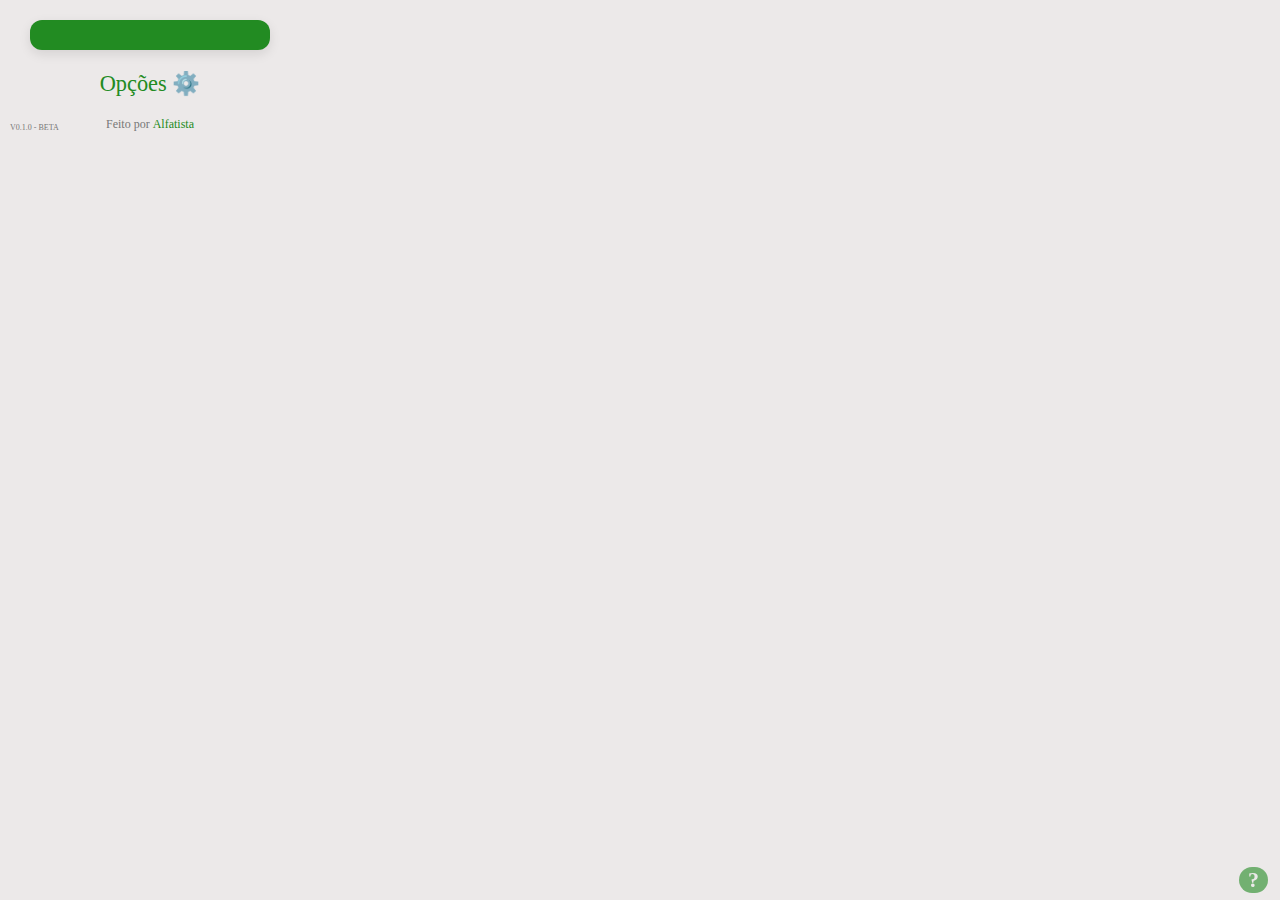
<file: index.html>
<!DOCTYPE html>
<html lang="pt-br">
  <head>
    <meta charset="UTF-8" />
    <link rel="stylesheet" href="./css/style.css" />
  </head>
  <body>
    <main class="main">
      <button id="main__button" class="main__button"></button>

      <a href="./options.html" class="main__link">Opções <span class="gear">&#9881;&#65039;</span></a>

      <div class="main__credit">
        <span class="main__version">V0.1.0 - BETA</span>
        <span>Feito por <a href="https://alfatist.live/pt/" target="_blank" rel="noopener noreferrer">Alfatista</a></span>
      </div>
      <a href="./readme.html" class="main__help_button">?</a>
    </main>

    <script src="./js/imports/exceljs.js"></script>
    <script src="./js/imports/filesaver.js"></script>

    <script src="./js/main/script.js" type="module"></script>
    <script type="module" src="./js/background.js"></script>
  </body>
</html>
</file>
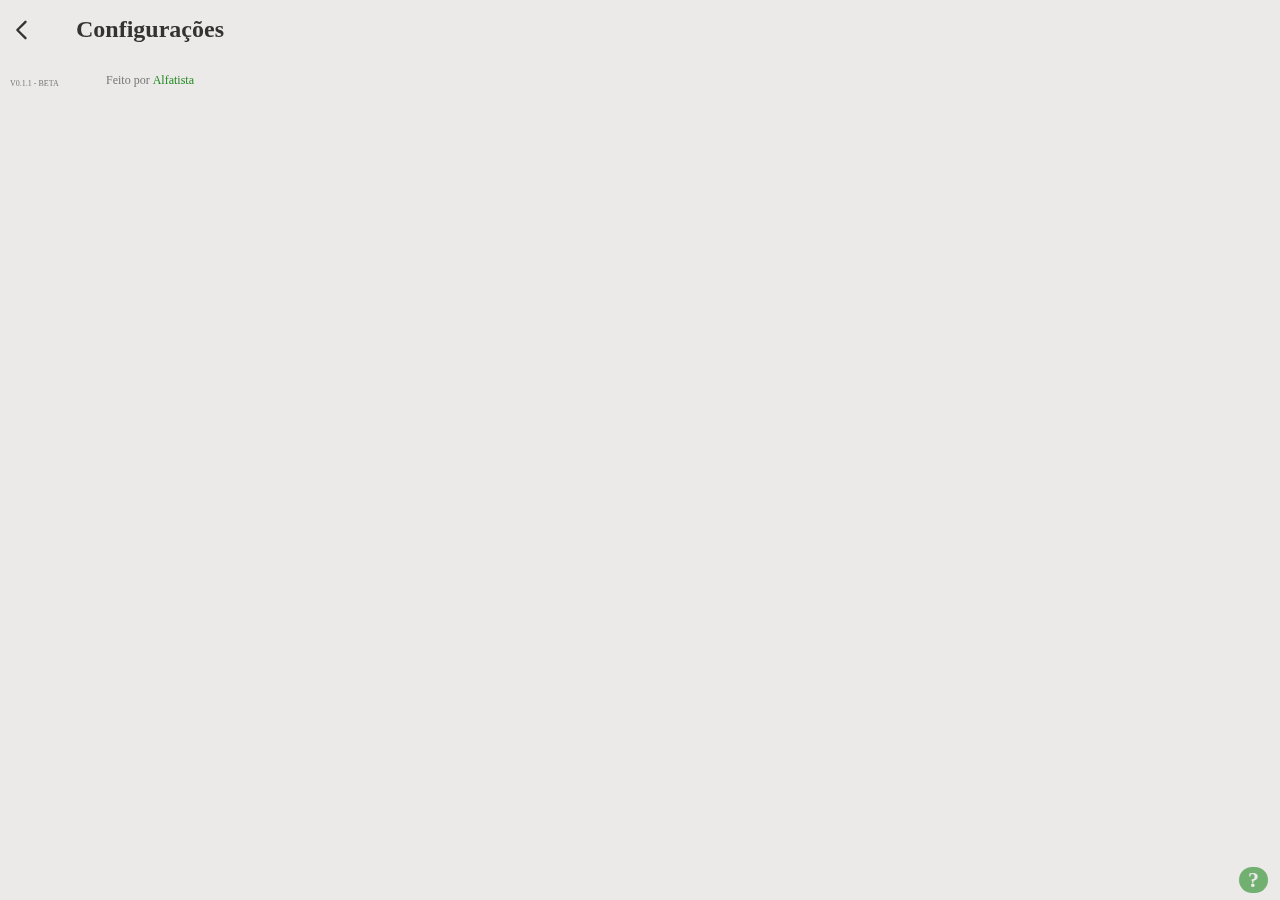
<file: options.html>
<!DOCTYPE html>
<html lang="pt-br">
  <head>
    <meta charset="UTF-8" />
    <link rel="stylesheet" href="./css/icons.css" />
    <link rel="stylesheet" href="./css/style.css" />
    <style>
      .form__label {
        font-weight: bold;
        color: #444;
      }

      .form__dates {
        display: grid;
        grid-row-gap: 10px;
        align-items: center;
        grid-template-columns: 1fr 4fr;
      }

      .form__input[type="date"] {
        padding: 0.6rem 1rem;
        border: 1px solid #ccc;
        border-radius: 0.6rem;
        font-size: 1rem;
        background-color: #f9f9f9;
        color: #333;
        transition: border-color 0.3s ease, box-shadow 0.3s ease;
        cursor: pointer;
      }

      .form__input[type="date"]:focus {
        border-color: #888;
        box-shadow: 0 0 0 3px rgba(100, 100, 255, 0.2);
        outline: none;
      }
    </style>
  </head>

  <body>
    <main class="main doc options">
      <a href="./index.html" class="doc__back_button">
        <svg
          class="doc__back_icon"
          xmlns="http://www.w3.org/2000/svg"
          width="28"
          height="28"
          fill="none"
          viewBox="0 0 24 24"
          stroke="#333"
          stroke-width="2"
        >
          <path stroke-linecap="round" stroke-linejoin="round" d="M15 19l-7-7 7-7" />
        </svg>
      </a>
      <h1>Configurações</h1>

      <div id="options__feedback" class="options__feedback">
        <i class="icon"
          ><svg xmlns="http://www.w3.org/2000/svg" fill="none" viewBox="0 0 24 24" stroke="#fff">
            <path stroke-linecap="round" stroke-linejoin="round" stroke-width="2" d="M5 13l4 4L19 7" />
          </svg>
        </i>
        <span class="message">Configurações salvas com sucesso!</span>
      </div>
      <form action="#" id="options__form"></form>
      <div class="main__credit">
        <span class="main__version">V0.1.1 - BETA</span>
        <span>Feito por <a href="https://alfatist.live/pt/" target="_blank" rel="noopener noreferrer">Alfatista</a></span>
      </div>
      <a href="./readme.html" class="main__help_button">?</a>
    </main>
    <script type="module" src="./js/options/script.js"></script>
  </body>
</html>
</file>
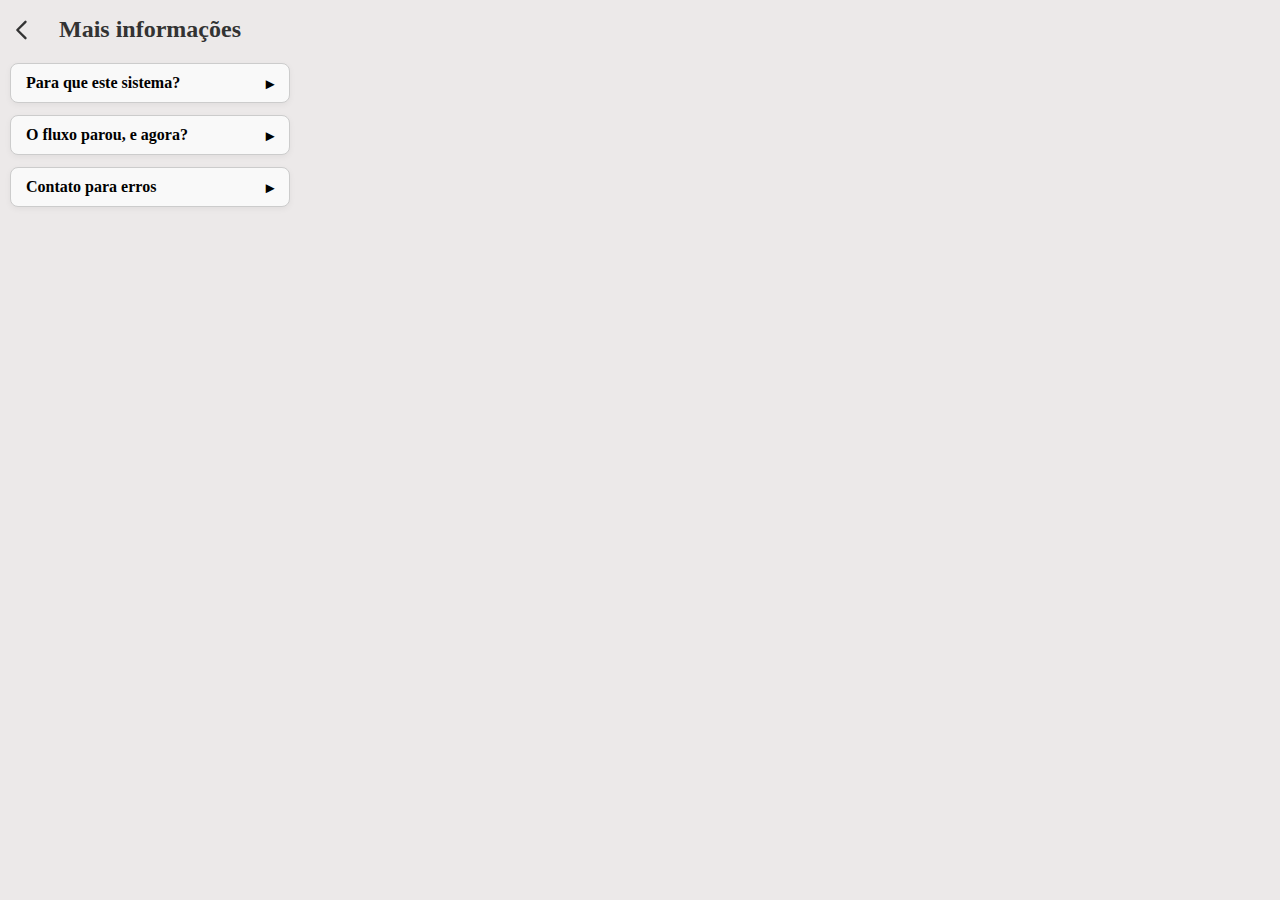
<file: readme.html>
<!DOCTYPE html>
<html lang="pt-br">
  <head>
    <meta charset="UTF-8" />
    <link rel="stylesheet" href="./css/style.css" />
  </head>
  <body>
    <main class="main doc">
      <a href="./index.html" class="doc__back_button" style="position: absolute">
        <svg
          class="doc__back_icon"
          xmlns="http://www.w3.org/2000/svg"
          width="28"
          height="28"
          fill="none"
          viewBox="0 0 24 24"
          stroke="#333"
          stroke-width="2"
        >
          <path stroke-linecap="round" stroke-linejoin="round" d="M15 19l-7-7 7-7" />
        </svg>
      </a>
      <h1>Mais informações</h1>

      <details>
        <summary>Para que este sistema?</summary>
        <p>
          Este sistema foi pensado para facilitar o trabalho de coleta de cotações de locadoras. <br />É simulado todas as tarefas que usualmente você
          faria para coletar as cotações.
        </p>
        <p>Para tal, é utilizado a API chrome extensions.</p>
      </details>

      <details>
        <summary>O fluxo parou, e agora?</summary>
        <p>
          O sistema só segue para a próxima etapa depois de garantir que ela de fato é possível. Isso inclui verificar se x menu de dropbox já saiu da
          tela, se a página de cotações está sendo exibida e outros.
        </p>
        <p>Se o fluxo do sistema parou, tente continuar manualmente até a próxima etapa, que o sistema deve captar a alteração.</p>

        <p>Caso contrário, consulte <a href="#contact">contato</a></p>
      </details>

      <details>
        <summary id="contact">Contato para erros</summary>

        <p style="text-align: center">
          <strong>
            <a href="https://www.linkedin.com/in/alfatist/" target="_blank" rel="noopener noreferrer">Linkedin</a> |
            <a href="mailto:mateushprofissional@gmail.com">E-mail</a> |
            <a href="https://alfatist.live/pt/" target="_blank" rel="noopener noreferrer">Portfólio</a>
          </strong>
        </p>
        <p>Acima, meios de comunicação para relatar quaisquer erros, dúvidas, reclamações ou elogios (principalmente)!</p>
      </details>
    </main>
  </body>
</html>
</file>
<file: css/style.css>
@import url(./main/main.css);
@import url(./doc/doc.css);
@import url(./options/options.css);

body {
  margin: 0;
  background-color: #ece9e9;
}

* {
  box-sizing: border-box;
}

img {
  width: 100%;
}
</file>
<file: css/icons.css>
@font-face {
  font-family: "icomoon";
  src: url("../fonts/icomoon.eot?hhoqsh");
  src: url("../fonts/icomoon.eot?hhoqsh#iefix") format("embedded-opentype"), url("../fonts/icomoon.ttf?hhoqsh") format("truetype"),
    url("../fonts/icomoon.woff?hhoqsh") format("woff"), url("../fonts/icomoon.svg?hhoqsh#icomoon") format("svg");
  font-weight: normal;
  font-style: normal;
  font-display: block;
}

[class^="icon-"],
[class*=" icon-"] {
  /* use !important to prevent issues with browser extensions that change fonts */
  font-family: "icomoon" !important;
  speak: never;
  font-style: normal;
  font-weight: normal;
  font-variant: normal;
  text-transform: none;
  line-height: 1;

  /* Better Font Rendering =========== */
  -webkit-font-smoothing: antialiased;
  -moz-osx-font-smoothing: grayscale;
}

.icon-localiza .path1:before {
  content: "\e900";
  color: rgb(5, 102, 44);
}
.icon-localiza .path2:before {
  content: "\e901";
  margin-left: -1em;
  color: rgb(254, 255, 254);
}
.icon-localiza .path3:before {
  content: "\e902";
  margin-left: -1em;
  color: rgb(124, 221, 33);
}
.icon-movida .path1:before {
  content: "\e903";
  color: rgb(237, 114, 3);
}
.icon-movida .path2:before {
  content: "\e904";
  margin-left: -1em;
  color: rgb(255, 252, 250);
}
.icon-movida .path3:before {
  content: "\e905";
  margin-left: -1em;
  color: rgb(255, 254, 253);
}
.icon-movida .path4:before {
  content: "\e906";
  margin-left: -1em;
  color: rgb(255, 253, 252);
}
.icon-movida .path5:before {
  content: "\e907";
  margin-left: -1em;
  color: rgb(255, 253, 251);
}
.icon-movida .path6:before {
  content: "\e908";
  margin-left: -1em;
  color: rgb(255, 253, 251);
}
.icon-movida .path7:before {
  content: "\e909";
  margin-left: -1em;
  color: rgb(255, 252, 250);
}
.icon-movida .path8:before {
  content: "\e90a";
  margin-left: -1em;
  color: rgb(255, 252, 250);
}
.icon-movida .path9:before {
  content: "\e90b";
  margin-left: -1em;
  color: rgb(254, 246, 239);
}
.icon-movida .path10:before {
  content: "\e90c";
  margin-left: -1em;
  color: rgb(254, 245, 237);
}
.icon-movida .path11:before {
  content: "\e90d";
  margin-left: -1em;
  color: rgb(254, 245, 237);
}
.icon-movida .path12:before {
  content: "\e90e";
  margin-left: -1em;
  color: rgb(253, 240, 228);
}
.icon-movida .path13:before {
  content: "\e90f";
  margin-left: -1em;
  color: rgb(253, 240, 228);
}
.icon-movida .path14:before {
  content: "\e910";
  margin-left: -1em;
  color: rgb(253, 240, 228);
}
.icon-movida .path15:before {
  content: "\e911";
  margin-left: -1em;
  color: rgb(253, 240, 228);
}
.icon-movida .path16:before {
  content: "\e912";
  margin-left: -1em;
  color: rgb(254, 244, 235);
}
.icon-movida .path17:before {
  content: "\e913";
  margin-left: -1em;
  color: rgb(254, 246, 239);
}
.icon-movida .path18:before {
  content: "\e914";
  margin-left: -1em;
  color: rgb(254, 244, 235);
}
.icon-movida .path19:before {
  content: "\e915";
  margin-left: -1em;
  color: rgb(253, 240, 228);
}
.icon-movida .path20:before {
  content: "\e916";
  margin-left: -1em;
  color: rgb(254, 245, 237);
}
.icon-movida .path21:before {
  content: "\e917";
  margin-left: -1em;
  color: rgb(253, 237, 223);
}
.icon-movida .path22:before {
  content: "\e918";
  margin-left: -1em;
  color: rgb(253, 237, 223);
}
.icon-movida .path23:before {
  content: "\e919";
  margin-left: -1em;
  color: rgb(254, 245, 237);
}
.icon-movida .path24:before {
  content: "\e91a";
  margin-left: -1em;
  color: rgb(237, 117, 9);
}
.icon-movida .path25:before {
  content: "\e91b";
  margin-left: -1em;
  color: rgb(237, 116, 7);
}
.icon-movida .path26:before {
  content: "\e91c";
  margin-left: -1em;
  color: rgb(238, 120, 13);
}
.icon-movida .path27:before {
  content: "\e91d";
  margin-left: -1em;
  color: rgb(238, 120, 13);
}
.icon-movida .path28:before {
  content: "\e91e";
  margin-left: -1em;
  color: rgb(238, 120, 13);
}
.icon-movida .path29:before {
  content: "\e91f";
  margin-left: -1em;
  color: rgb(238, 120, 13);
}
.icon-unidas .path1:before {
  content: "\e920";
  color: rgb(1, 139, 190);
}
.icon-unidas .path2:before {
  content: "\e921";
  margin-left: -1em;
  color: rgb(0, 80, 143);
}
.icon-unidas .path3:before {
  content: "\e922";
  margin-left: -1em;
  color: rgb(1, 133, 185);
}
.icon-unidas .path4:before {
  content: "\e923";
  margin-left: -1em;
  color: rgb(0, 86, 148);
}
.icon-unidas .path5:before {
  content: "\e924";
  margin-left: -1em;
  color: rgb(1, 129, 182);
}
.icon-unidas .path6:before {
  content: "\e925";
  margin-left: -1em;
  color: rgb(1, 125, 179);
}
.icon-unidas .path7:before {
  content: "\e926";
  margin-left: -1em;
  color: rgb(1, 120, 175);
}
.icon-unidas .path8:before {
  content: "\e927";
  margin-left: -1em;
  color: rgb(0, 94, 154);
}
.icon-unidas .path9:before {
  content: "\e928";
  margin-left: -1em;
  color: rgb(1, 122, 177);
}
.icon-unidas .path10:before {
  content: "\e929";
  margin-left: -1em;
  color: rgb(0, 100, 159);
}
.icon-unidas .path11:before {
  content: "\e92a";
  margin-left: -1em;
  color: rgb(0, 89, 150);
}
.icon-unidas .path12:before {
  content: "\e92b";
  margin-left: -1em;
  color: rgb(0, 97, 156);
}
.icon-unidas .path13:before {
  content: "\e92c";
  margin-left: -1em;
  color: rgb(0, 102, 161);
}
.icon-unidas .path14:before {
  content: "\e92d";
  margin-left: -1em;
  color: rgb(0, 91, 152);
}
.icon-unidas .path15:before {
  content: "\e92e";
  margin-left: -1em;
  color: rgb(0, 104, 162);
}
.icon-unidas .path16:before {
  content: "\e92f";
  margin-left: -1em;
  color: rgb(1, 117, 173);
}
.icon-unidas .path17:before {
  content: "\e930";
  margin-left: -1em;
  color: rgb(4, 115, 171);
}
.icon-unidas .path18:before {
  content: "\e931";
  margin-left: -1em;
  color: rgb(0, 104, 162);
}
.icon-unidas .path19:before {
  content: "\e932";
  margin-left: -1em;
  color: rgb(3, 110, 167);
}
.icon-unidas .path20:before {
  content: "\e933";
  margin-left: -1em;
  color: rgb(1, 117, 173);
}
.icon-unidas .path21:before {
  content: "\e934";
  margin-left: -1em;
  color: rgb(3, 110, 167);
}
.icon-unidas .path22:before {
  content: "\e935";
  margin-left: -1em;
  color: rgb(3, 107, 164);
}
.icon-unidas .path23:before {
  content: "\e936";
  margin-left: -1em;
  color: rgb(252, 253, 254);
}
.icon-unidas .path24:before {
  content: "\e937";
  margin-left: -1em;
  color: rgb(0, 104, 162);
}
.icon-unidas .path25:before {
  content: "\e938";
  margin-left: -1em;
  color: rgb(4, 115, 171);
}
.icon-unidas .path26:before {
  content: "\e939";
  margin-left: -1em;
  color: rgb(247, 250, 252);
}
.icon-unidas .path27:before {
  content: "\e93a";
  margin-left: -1em;
  color: rgb(247, 250, 252);
}
.icon-unidas .path28:before {
  content: "\e93b";
  margin-left: -1em;
  color: rgb(247, 250, 252);
}
.icon-unidas .path29:before {
  content: "\e93c";
  margin-left: -1em;
  color: rgb(247, 250, 252);
}
.icon-unidas .path30:before {
  content: "\e93d";
  margin-left: -1em;
  color: rgb(247, 250, 252);
}
.icon-unidas .path31:before {
  content: "\e93e";
  margin-left: -1em;
  color: rgb(3, 107, 164);
}
.icon-unidas .path32:before {
  content: "\e93f";
  margin-left: -1em;
  color: rgb(247, 250, 252);
}
.icon-unidas .path33:before {
  content: "\e940";
  margin-left: -1em;
  color: rgb(3, 107, 164);
}
.icon-unidas .path34:before {
  content: "\e941";
  margin-left: -1em;
  color: rgb(3, 107, 164);
}
.icon-unidas .path35:before {
  content: "\e942";
  margin-left: -1em;
  color: rgb(3, 107, 164);
}
.icon-unidas .path36:before {
  content: "\e943";
  margin-left: -1em;
  color: rgb(0, 102, 161);
}
.icon-unidas .path37:before {
  content: "\e944";
  margin-left: -1em;
  color: rgb(3, 107, 164);
}
.icon-unidas .path38:before {
  content: "\e945";
  margin-left: -1em;
  color: rgb(3, 107, 164);
}
.icon-unidas .path39:before {
  content: "\e946";
  margin-left: -1em;
  color: rgb(0, 102, 161);
}
.icon-unidas .path40:before {
  content: "\e947";
  margin-left: -1em;
  color: rgb(3, 107, 164);
}
.icon-unidas .path41:before {
  content: "\e948";
  margin-left: -1em;
  color: rgb(3, 107, 164);
}
.icon-unidas .path42:before {
  content: "\e949";
  margin-left: -1em;
  color: rgb(3, 107, 164);
}
.icon-unidas .path43:before {
  content: "\e94a";
  margin-left: -1em;
  color: rgb(3, 107, 164);
}
.icon-unidas .path44:before {
  content: "\e94b";
  margin-left: -1em;
  color: rgb(3, 107, 164);
}
.icon-unidas .path45:before {
  content: "\e94c";
  margin-left: -1em;
  color: rgb(4, 115, 171);
}
.icon-unidas .path46:before {
  content: "\e94d";
  margin-left: -1em;
  color: rgb(0, 102, 161);
}
.icon-unidas .path47:before {
  content: "\e94e";
  margin-left: -1em;
  color: rgb(3, 107, 164);
}
.icon-unidas .path48:before {
  content: "\e94f";
  margin-left: -1em;
  color: rgb(0, 102, 161);
}
.icon-unidas .path49:before {
  content: "\e950";
  margin-left: -1em;
  color: rgb(3, 107, 164);
}
.icon-unidas .path50:before {
  content: "\e951";
  margin-left: -1em;
  color: rgb(3, 107, 164);
}
.icon-unidas .path51:before {
  content: "\e952";
  margin-left: -1em;
  color: rgb(3, 107, 164);
}
.icon-unidas .path52:before {
  content: "\e953";
  margin-left: -1em;
  color: rgb(3, 107, 164);
}
.icon-unidas .path53:before {
  content: "\e954";
  margin-left: -1em;
  color: rgb(3, 107, 164);
}
.icon-unidas .path54:before {
  content: "\e955";
  margin-left: -1em;
  color: rgb(1, 115, 171);
}
.icon-unidas .path55:before {
  content: "\e956";
  margin-left: -1em;
  color: rgb(4, 115, 171);
}
.icon-unidas .path56:before {
  content: "\e957";
  margin-left: -1em;
  color: rgb(1, 115, 171);
}
.icon-unidas .path57:before {
  content: "\e958";
  margin-left: -1em;
  color: rgb(4, 115, 171);
}
.icon-unidas .path58:before {
  content: "\e959";
  margin-left: -1em;
  color: rgb(3, 110, 167);
}
.icon-unidas .path59:before {
  content: "\e95a";
  margin-left: -1em;
  color: rgb(0, 104, 162);
}
.icon-unidas .path60:before {
  content: "\e95b";
  margin-left: -1em;
  color: rgb(0, 104, 162);
}
.icon-unidas .path61:before {
  content: "\e95c";
  margin-left: -1em;
  color: rgb(3, 110, 167);
}
.icon-unidas .path62:before {
  content: "\e95d";
  margin-left: -1em;
  color: rgb(1, 120, 175);
}
.icon-unidas .path63:before {
  content: "\e95e";
  margin-left: -1em;
  color: rgb(4, 115, 171);
}
.icon-unidas .path64:before {
  content: "\e95f";
  margin-left: -1em;
  color: rgb(4, 115, 171);
}
.icon-unidas .path65:before {
  content: "\e960";
  margin-left: -1em;
  color: rgb(4, 115, 171);
}
.icon-unidas .path66:before {
  content: "\e961";
  margin-left: -1em;
  color: rgb(4, 115, 171);
}
.icon-unidas .path67:before {
  content: "\e962";
  margin-left: -1em;
  color: rgb(3, 110, 167);
}
.icon-unidas .path68:before {
  content: "\e963";
  margin-left: -1em;
  color: rgb(3, 107, 164);
}
.icon-unidas .path69:before {
  content: "\e964";
  margin-left: -1em;
  color: rgb(3, 107, 164);
}
.icon-unidas .path70:before {
  content: "\e965";
  margin-left: -1em;
  color: rgb(4, 115, 171);
}
.icon-unidas .path71:before {
  content: "\e966";
  margin-left: -1em;
  color: rgb(3, 110, 167);
}
.icon-unidas .path72:before {
  content: "\e967";
  margin-left: -1em;
  color: rgb(247, 250, 252);
}
.icon-unidas .path73:before {
  content: "\e968";
  margin-left: -1em;
  color: rgb(3, 110, 167);
}
.icon-unidas .path74:before {
  content: "\e969";
  margin-left: -1em;
  color: rgb(3, 110, 167);
}
.icon-unidas .path75:before {
  content: "\e96a";
  margin-left: -1em;
  color: rgb(3, 110, 167);
}
.icon-unidas .path76:before {
  content: "\e96b";
  margin-left: -1em;
  color: rgb(3, 110, 167);
}
.icon-unidas .path77:before {
  content: "\e96c";
  margin-left: -1em;
  color: rgb(3, 110, 167);
}
.icon-unidas .path78:before {
  content: "\e96d";
  margin-left: -1em;
  color: rgb(3, 107, 164);
}
.icon-unidas .path79:before {
  content: "\e96e";
  margin-left: -1em;
  color: rgb(3, 107, 164);
}
.icon-unidas .path80:before {
  content: "\e96f";
  margin-left: -1em;
  color: rgb(4, 115, 171);
}
.icon-unidas .path81:before {
  content: "\e970";
  margin-left: -1em;
  color: rgb(4, 115, 171);
}
.icon-unidas .path82:before {
  content: "\e971";
  margin-left: -1em;
  color: rgb(4, 115, 171);
}
.icon-unidas .path83:before {
  content: "\e972";
  margin-left: -1em;
  color: rgb(4, 115, 171);
}
.icon-unidas .path84:before {
  content: "\e973";
  margin-left: -1em;
  color: rgb(4, 115, 171);
}
.icon-unidas .path85:before {
  content: "\e974";
  margin-left: -1em;
  color: rgb(4, 115, 171);
}
.icon-unidas .path86:before {
  content: "\e975";
  margin-left: -1em;
  color: rgb(4, 115, 171);
}
</file>
